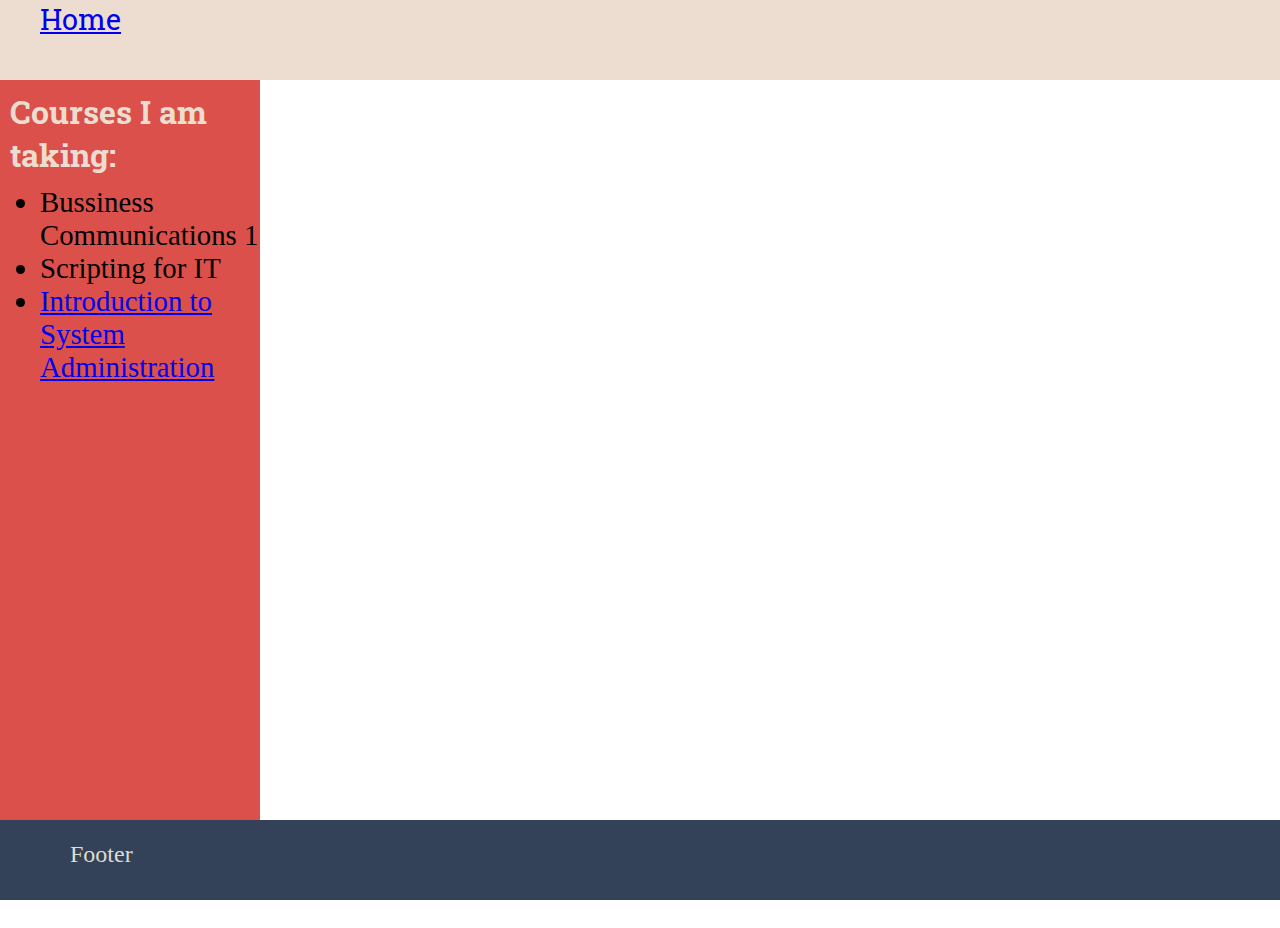
<file: pages/courses.html>
<!DOCTYPE html>
<html lang="en">
    <head>
        <meta charset = "UTF-8">
        <meta name="viewport" content="Something about me.">
        <title>Raymond Lee's Blog</title>
        <link rel="stylesheet" href="../CSS/style.css">
        <link href="https://fonts.googleapis.com/css2?family=Roboto+Slab:wght@800&display=swap" rel="stylesheet">
    </head>
    <body>
        <div class="container">
            <nav class="header">
                <ul>
                    <li class="Navigation"><a href="../index.html">Home</a></li>
                </ul> 
            </nav>
            <div class="sidebar">
            <h1>Courses I am taking:</h1>
            <ul>
                <li>Bussiness Communications 1</li>
                <li>Scripting for IT</li>
                <li><a href="https://www.bcit.ca/outlines/20211084962/">Introduction to System Administration</a></li>
            </ul>
        </div>
        <footer>
            <p>Footer</p>
        </footer>   
    </body>
</html>
</file>
<file: CSS/style.css>
* {
    margin: 0;
}

.container {
    display: grid;
    grid-template-columns: 260px 1fr;
    grid-template-rows: 5rem 1fr 5rem;
    grid-template-areas: 
    'h h h'
    's m m'
    'f f f';
    width: 100vw;
    height: 100vh;  
}

.header {
    grid-area: h;
    background-color: #edddd0;
}

footer {
    grid-area: f;
    background-color: #334259;
}

.sidebar{
    grid-area: s;
    background-color: #db504a;
}

.Navigation{
    display: inline;
    padding-right: 1rem;
}

h1 {
    color: #334259;
    font-family: 'Roboto Slab', serif;
    margin: 10px;
}

.sidebar > h1 {
    color: #edddd0;
}

a:visited {
    color: #334259;
}

.nofloat{
    grid-area: m;
    display:flex;
}

p {
    font-size: 150%;
    margin: 10px;
    padding: 60px;
    color: #334259;
}

nav > ul {
    background-color: #edddd0;
}

ul{
    font-size: 180%;
}

nav a {
    font-family: 'Roboto Slab', serif;
    border-width: 5px;
    padding: auto ;
}

img {
    max-width: 350px;
    object-fit: cover;
    border-radius: 20%;
}

footer > p {
    text-align: left;
    position:relative; 
    top: -49px;
    color: #ddddd0;
}
</file>
